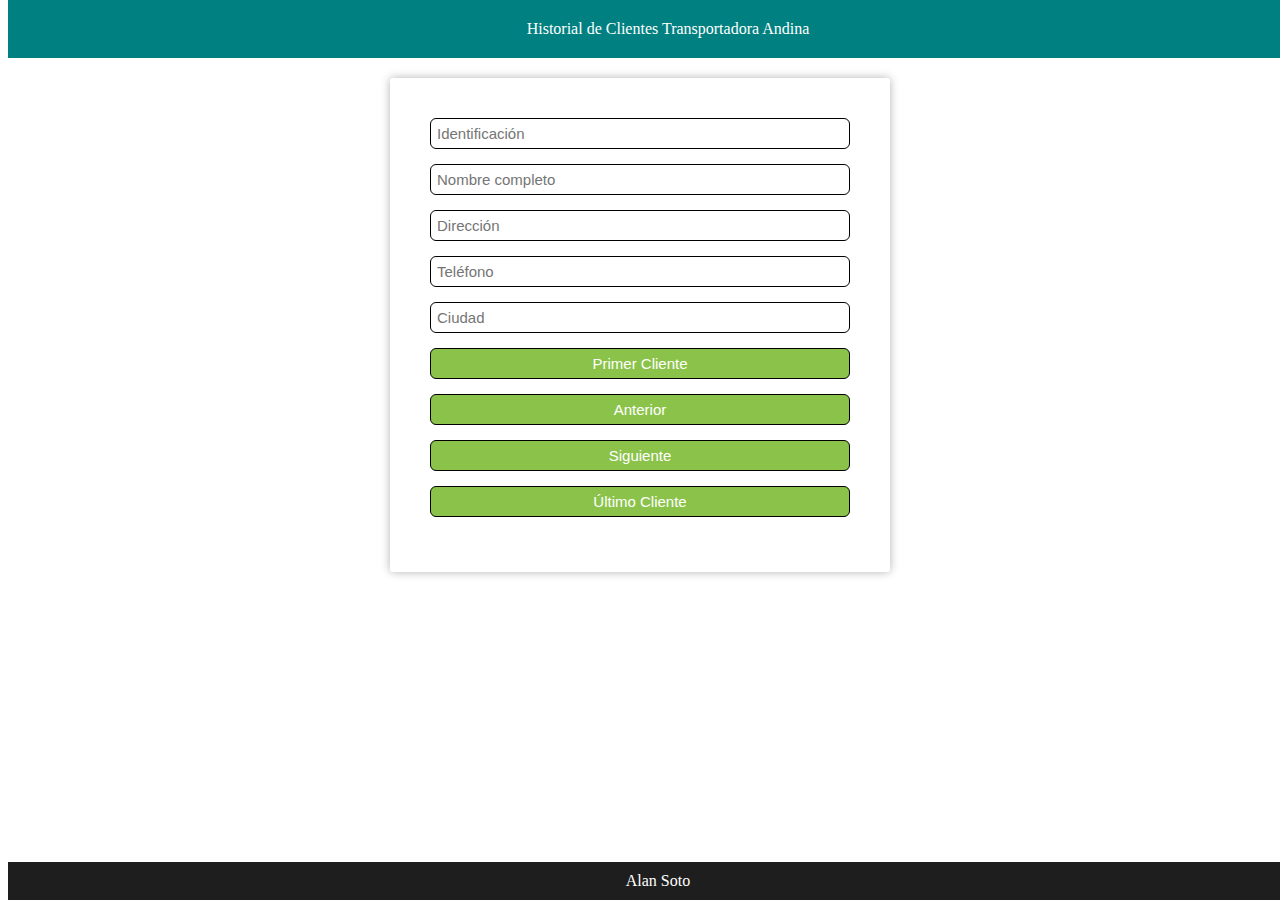
<file: index.html>
<!DOCTYPE html>
<html lang="es">

<head>
  <meta charset="UTF-8" />
  <meta name="viewport" content="width=device-width, initial-scale=1.0" />
  <title>Prueba 3</title>
  <link rel="stylesheet" href="./resources/css/styles.css" />
  <link rel="shortcut icon" href="favicon.ico" type="image/x-icon">
  <script defer type="module" src="./resources/js/index.mjs"></script>
</head>

<body>
  <header>Historial de Clientes Transportadora Andina</header>
  
  <main></main>

  <footer>Alan Soto</footer>
</body>

</html>
</file>
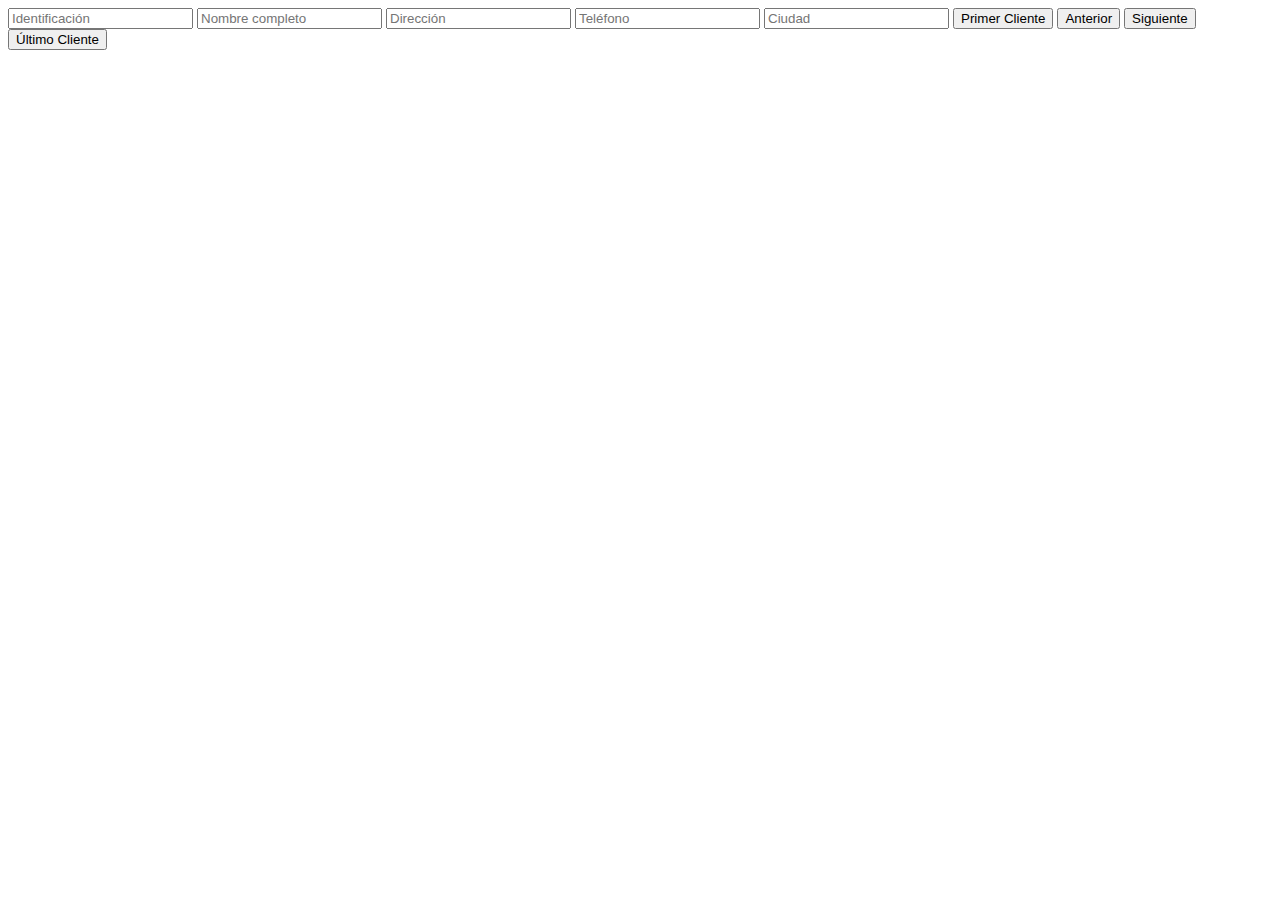
<file: resources/html/clientes.html>
<html>
    <form id="frmclientes">
        <input type="text" id="id" placeholder="Identificación" required />
        <input type="text" id="nombre" placeholder="Nombre completo" required />
        <input type="text" id="direccion" placeholder="Dirección" required minlength="4" />
        <input type="text" id="telefono" placeholder="Teléfono" required />
        <input type="text" id="ciudad" placeholder="Ciudad" required />
        <button id="first">Primer Cliente</button>
        <button id="previous">Anterior</button>
        <button id="next">Siguiente</button>
        <button id="last">Último Cliente</button>
      </form>
</html>
</file>
<file: resources/css/styles.css>
@import './form.css';

header,
footer {
  position: fixed;
  width: 100%;
}

header {
  top: 0;
  background-color: rgb(0, 128, 128); /* Cambia a cualquier color */
  color: white; /* Color del texto */
  padding: 20px;
  text-align: center;
}

footer {
  bottom: 0;
  background-color: rgb(30, 30, 30); /* Cambia a cualquier color */
  color: white; /* Color del texto */
  padding: 10px;
  text-align: center;
}

main {
  padding-top: 70px; /* Ajusta para compensar la altura del header */
  padding-bottom: 70px; /* Ajusta para compensar la altura del footer */
}
</file>
